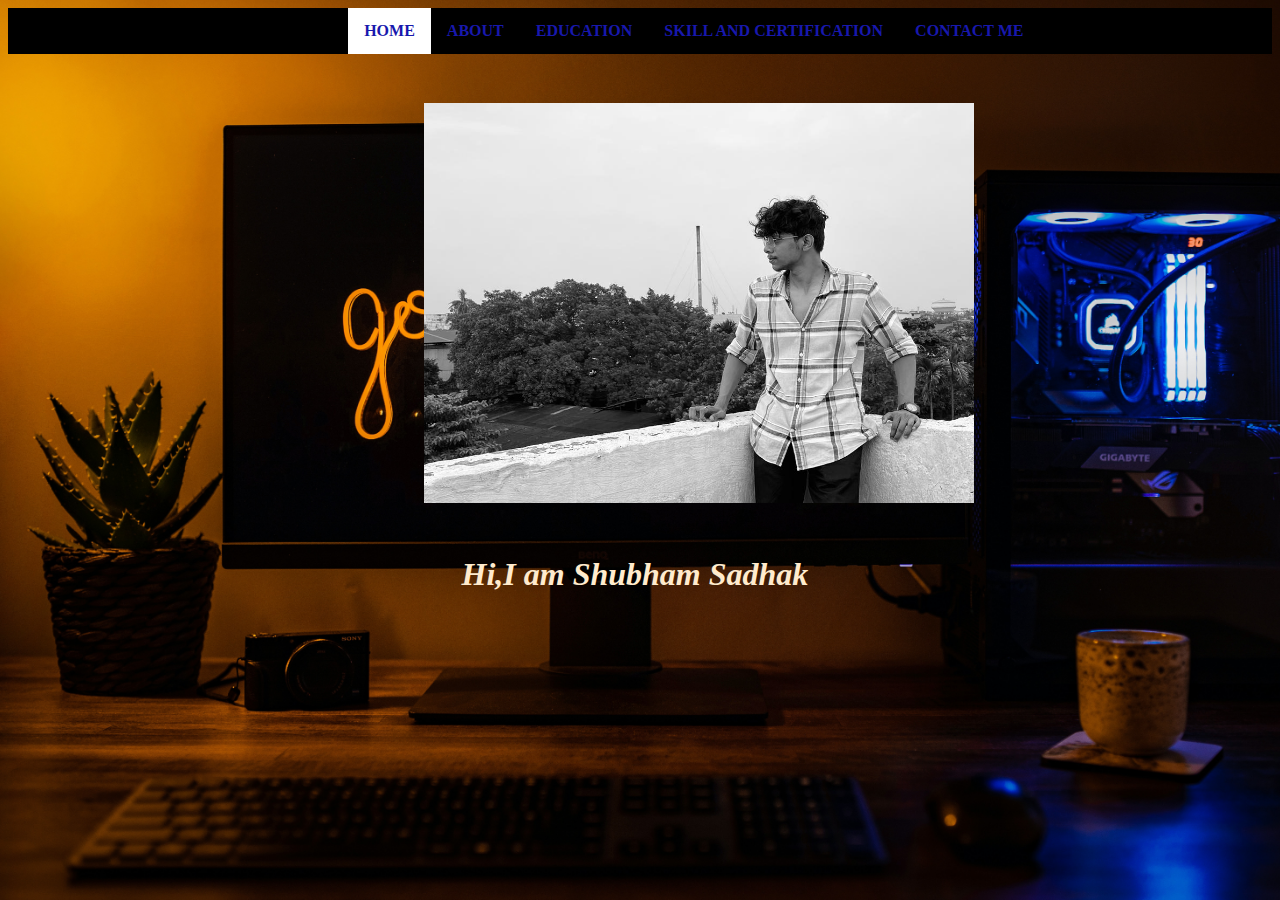
<file: index.html>
<!DOCTYPE html>
<html lang="en">
<head>
    <meta charset="UTF-8">
    <meta http-equiv="X-UA-Compatible" content="IE=edge">
    <meta name="viewport" content="width=device-width, initial-scale=1.0">
    <title>Document</title>
    <link rel="stylesheet" href="style.css">
</head>
<body>
    <style>
        ul 
        {
            list-style-type: none;
            margin: 0;
            padding-left: 9cm;
            overflow: hidden;
            background-color:black;
        }
li
    {
        float: left;
    }
li a 
{
        display: block;
        color:#1818ad;
        text-align: center;
        padding: 14px 16px;
        text-decoration: none;
}
li a:hover:not(.active) 
{
    background-color:white;
}
.active 
{
    background-color:white;
}
</style>
</head>
<body>
    <ul>
        <b>
        <li><a class="active" href="index.html">HOME</a></li>
        <li><a href="about.html">ABOUT</a></li>
        <li><a href="Education.html">EDUCATION</a></li>
        <li><a href="Skillandcertification.html">SKILL AND CERTIFICATION</a></li>
        <li><a href="contact.html">CONTACT ME</a></li>
        </b>
    </ul>
    <div class="img">
        <img src="my.jpg" 
        alt="BARI JAA"
        height="400"
        width="550"/>
    </div>
        <div class="name">
            <B>
            <h1>
                    <i>Hi,I am Shubham Sadhak</i>
                </h1>
            </B>
        </div>
    </body>
    </html>
</file>
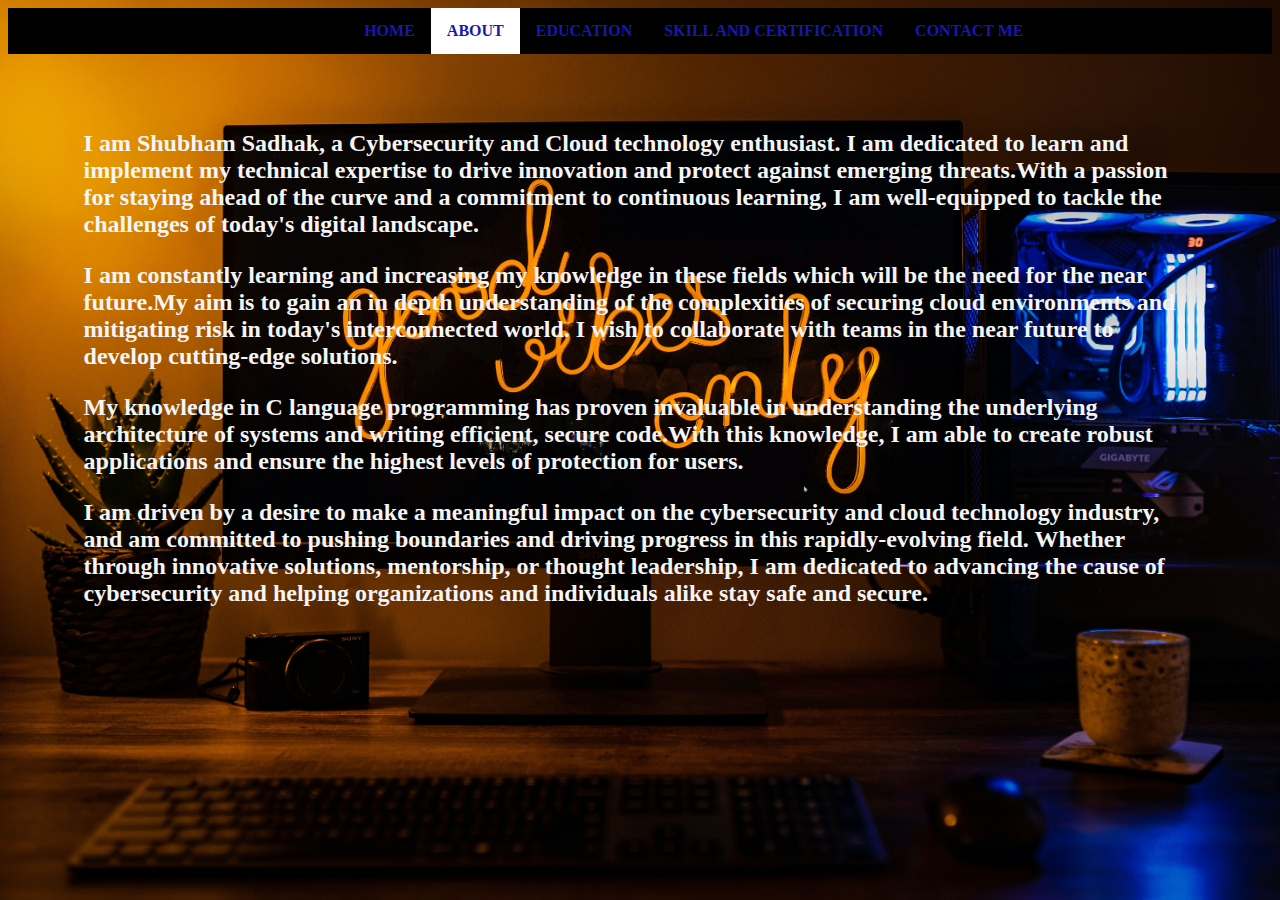
<file: about.html>
<!DOCTYPE html>
<html lang="en">
<head>
    <meta charset="UTF-8">
    <meta name="viewport" content="width=device-width, initial-scale=1.0">
    <title>Document</title>
    <link rel="stylesheet" href="abt.css">
</head>
<body>
    <style>
        ul 
        {
            list-style-type: none;
            margin: 0;
            padding-left: 9cm;
            overflow: hidden;
            background-color:black;
        }
li
    {
        float: left;
    }
li a 
{
        display: block;
        color:#1818ad;
        text-align: center;
        padding: 14px 16px;
        text-decoration: none;
}
li a:hover:not(.active) 
{
    background-color:white;
}
.active
{
    background-color:white;
}
</style>
</head>
<body>
    <ul>
        <b>
        <li><a href="index.html">HOME</a></li>
        <li><a class="active" href="about.html">ABOUT</a></li>
        <li><a href="Education.html">EDUCATION</a></li>
        <li><a href="Skillandcertification.html">SKILL AND CERTIFICATION</a></li>
        <li><a href="contact.html">CONTACT ME</a></li>
        </b>
    </ul>
    <div class="about"><h2>
        <p id="p1">
        I am Shubham Sadhak, a Cybersecurity and Cloud technology enthusiast. 
        I am dedicated to learn and implement my technical expertise to drive innovation and
        protect against emerging threats.With a passion for staying ahead of the curve and a 
        commitment to continuous learning, I am well-equipped to tackle
        the challenges of today's digital landscape.
        </p>
        <p id="p2">
        I am constantly learning and increasing my knowledge in these fields which will 
        be the need for the near future.My aim is to gain an in depth understanding of the complexities
        of securing cloud environments and mitigating risk in today's interconnected world. 
        I wish to collaborate with teams in the near future to develop cutting-edge solutions.
        </p>
        <p id="p3">
        My knowledge in C language programming has proven invaluable in understanding the underlying 
        architecture of systems and writing efficient, secure code.With this knowledge,
        I am able to create robust applications and ensure the highest levels of protection for users.
        </p>
        <p id="p4"> 
        I am driven by a desire to make a meaningful impact on the cybersecurity and cloud technology industry,
        and am committed to pushing boundaries and driving progress in this rapidly-evolving field.
        Whether through innovative solutions, mentorship, or thought leadership, I am dedicated to advancing 
        the cause of cybersecurity and helping organizations and individuals alike stay safe and secure.
        </p>
    </div>
</h2>
</body>
</html>
</file>
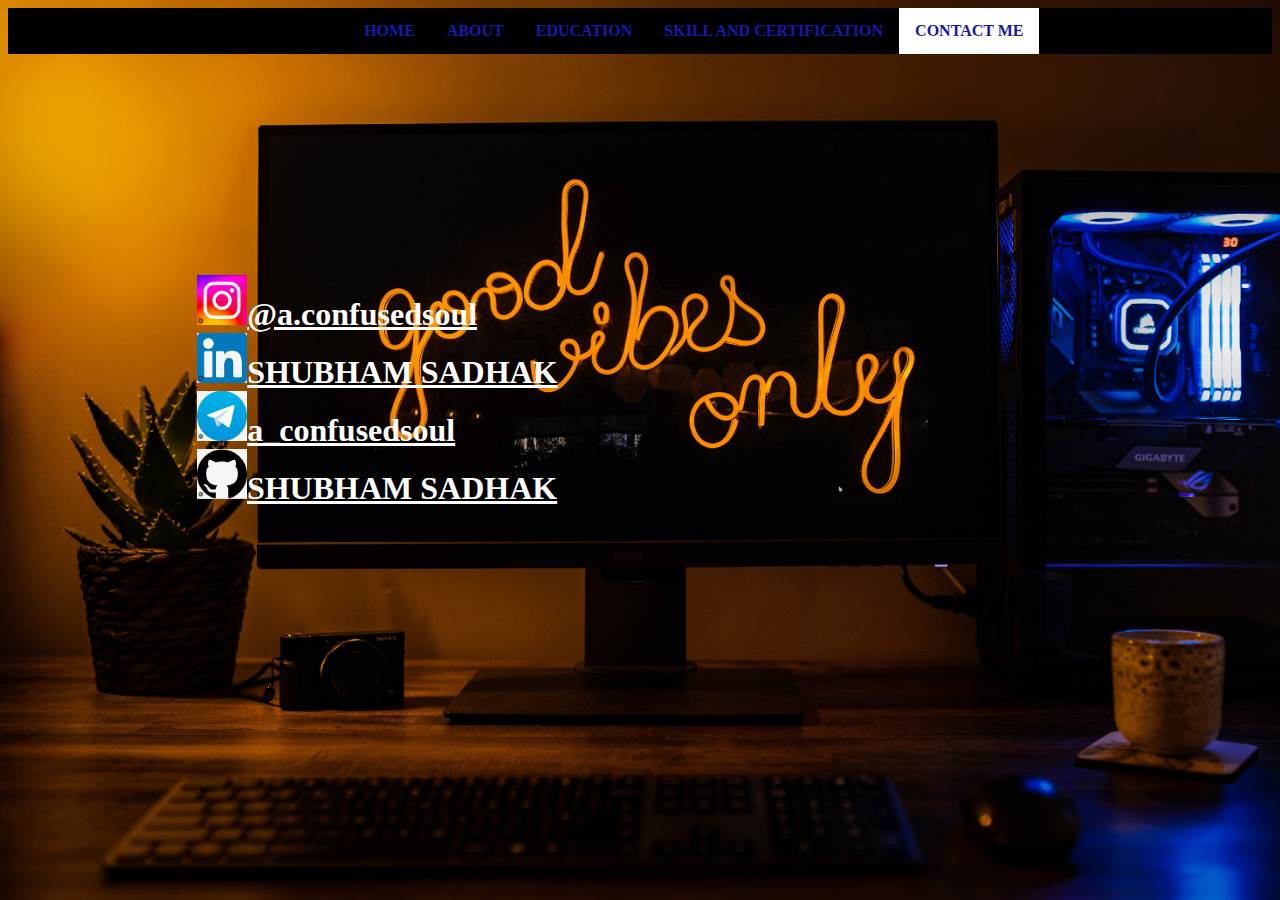
<file: contact.html>
<!DOCTYPE html>
<html lang="en">
<head>
    <meta charset="UTF-8">
    <meta name="viewport" content="width=device-width, initial-scale=1.0">
    <title>Document</title>
    <link rel="stylesheet" href="cont.css">
</head>
<body>
    <style>
        ul 
        {
            list-style-type: none;
            margin: 0;
            padding-left: 9cm;
            overflow: hidden;
            background-color:black;
        }
li
    {
        float: left;
    }
li a 
{
        display: block;
        color:#1818ad;
        text-align: center;
        padding: 14px 16px;
        text-decoration: none;
}
li a:hover:not(.active) 
{
    background-color:white;
}
.active 
{
    background-color:white;
}
</style>
</head>
<body>
    <ul>
        <b>
        <li><a href="index.html">HOME</a></li>
        <li><a href="about.html">ABOUT</a></li>
        <li><a href="Education.html">EDUCATION</a></li>
        <li><a href="Skillandcertification.html">SKILL AND CERTIFICATION</a></li>
        <li><a class="active" href="contact.html">CONTACT ME</a></li>
        </b>
    </ul>
<h1>  
<p class="img"> 
<img src="ME2.jpg"height="50"/><a class="a" href="https://instagram.com/a.confusedsoul?igshid=YmMyMTA2M2Y=">@a.confusedsoul</a> 
<br>   
<img src="linkedin.jpg"height="50"/><a class="b" href="https://www.linkedin.com/in/shubham-sadhak-532a4a253">SHUBHAM SADHAK</a>
<br>
<img src="Telegram.jpg"height="50"/><a class="c" href="https://t.me/a_confusedsoul">a_confusedsoul</a>
<br>
<img src="Github.jpg"height="50"/><a class="d"href="https://github.com/ShubhamSadhak">SHUBHAM SADHAK</a>
<br>
</P>
</h1>
</body>
</html>
</file>
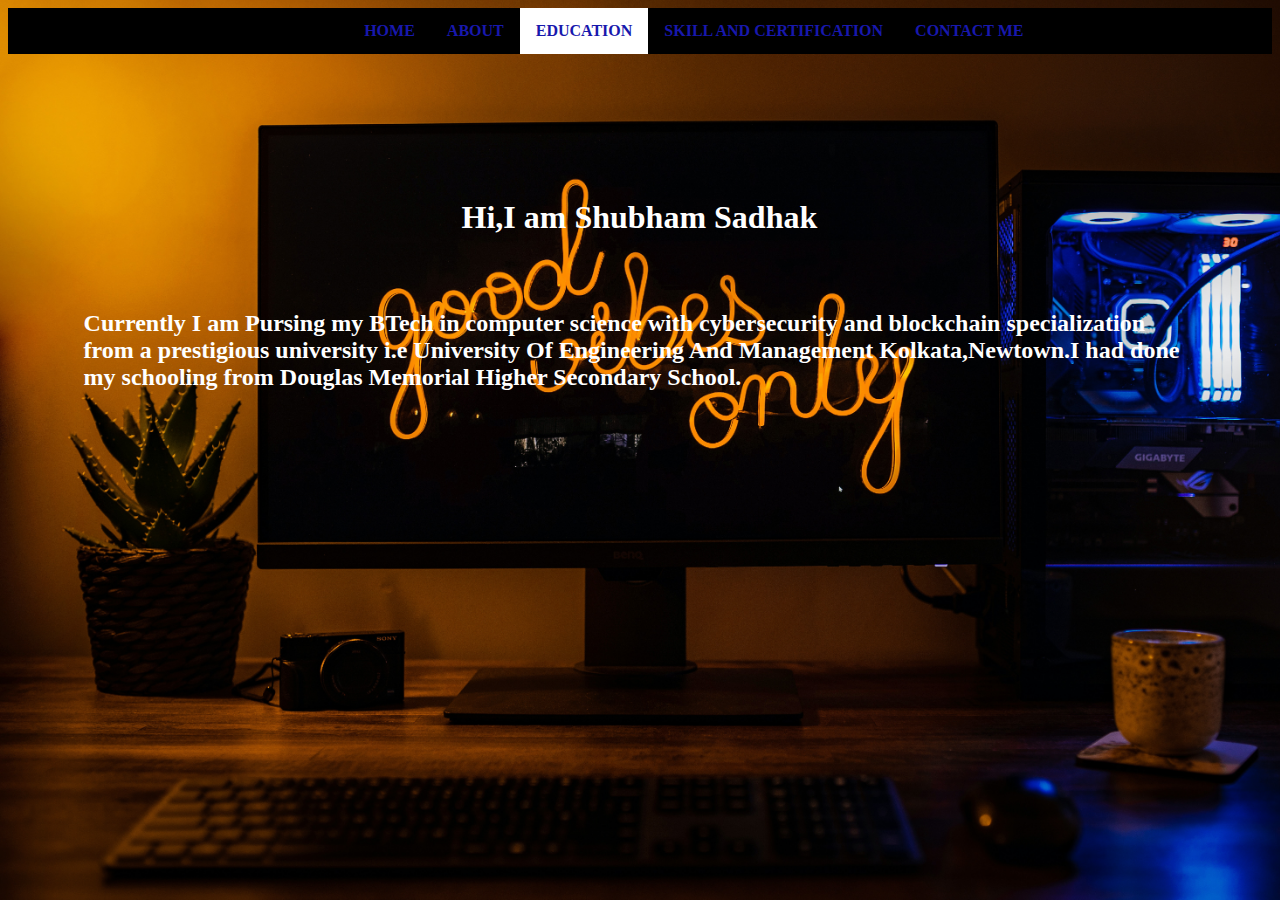
<file: Education.html>
<!DOCTYPE html>
<html lang="en">
<head>
    <meta charset="UTF-8">
    <meta name="viewport" content="width=device-width, initial-scale=1.0">
    <title>Document</title>
    <link rel="stylesheet" href="edu.css">
</head>
<body>
    <style>
        ul 
        {
            list-style-type: none;
            margin: 0;
            padding-left: 9cm;
            overflow: hidden;
            background-color:black;
        }
li
    {
        float: left;
    }
li a 
{
        display: block;
        color:#1818ad;
        text-align: center;
        padding: 14px 16px;
        text-decoration: none;
}
li a:hover:not(.active) 
{
    background-color:white;
}
.active 
{
    background-color:white;
}
</style>
</head>
<body>
    <ul>
        <b>
        <li><a href="index.html">HOME</a></li>
        <li><a href="about.html">ABOUT</a></li>
        <li><a class="active" href="Education.html">EDUCATION</a></li>
        <li><a href="Skillandcertification.html">SKILL AND CERTIFICATION</a></li>
        <li><a href="contact.html">CONTACT ME</a></li>
        </b>
    </ul>
    <h1>
    <P class="edu">Hi,I am Shubham Sadhak</P>
    </h1>
    <br>
    <h2>
    <p class="e2"> 
        Currently I am Pursing my BTech in computer science with cybersecurity and blockchain specialization from a
        prestigious university i.e University Of Engineering And Management Kolkata,Newtown.I had done my schooling 
        from Douglas Memorial Higher Secondary School. 
</p>
</h2>
</body>
</html>
</file>
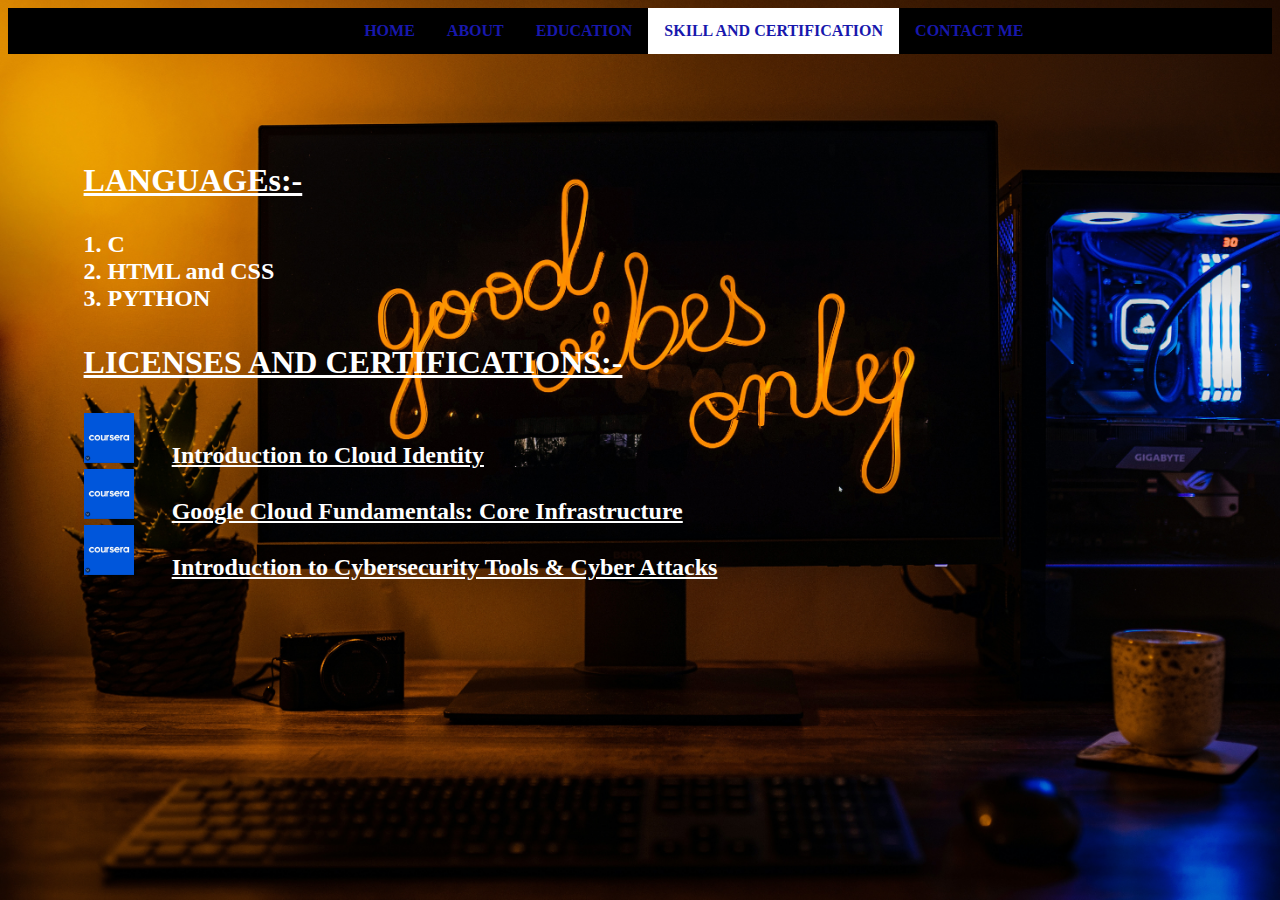
<file: Skillandcertification.html>
<!DOCTYPE html>
<html lang="en">
<head>
    <meta charset="UTF-8">
    <meta name="viewport" content="width=device-width, initial-scale=1.0">
    <title>Document</title>
<link rel ="stylesheet" href ="skill.css">
</head>
<body>
    <style>
        ul 
        {
            list-style-type: none;
            margin: 0;
            padding-left: 9cm;
            overflow: hidden;
            background-color:black;
}
li
    {
        float: left;
    }
li a 
{
        display: block;
        color:#1818ad;
        text-align: center;
        padding: 14px 16px;
        text-decoration: none;
}
li a:hover:not(.active) 
{
    background-color:white;
}
.active
{
    background-color:white;
}
</style>
</head>
<body>
    <ul>
        <b>
        <li><a href="index.html">HOME</a></li>
        <li><a href="about.html">ABOUT</a></li>
        <li><a href="Education.html">EDUCATION</a></li>
        <li><a class="active" href="Skillandcertification.html">SKILL AND CERTIFICATION</a></li>
        <li><a href="contact.html">CONTACT ME</a></li>
        </b>
    </ul>
    <h1>
        <p class="lang">
                    <B>
                        <U>LANGUAGEs:-</U>
                    </B>
            </p>  
    </h1>
            <h2>         
        <p class="code">
                    1. C 
                    <br> 
                    2. HTML and CSS
                    <br>
                    3. PYTHON
                    <br> 
        </p>
            </h2> 
            <H1>
                <p class="l">
                <B>
                    <U>LICENSES AND CERTIFICATIONS:-</U>
                </B>
                </p>
            </H1>
    </h2>   
        <h2>
            <p class="landc">
            <img src="COURSERA.jpg"height="50"/><a class="a"href="https://www.coursera.org/account/accomplishments/certificate/MXCHJLDU8APJ">Introduction to Cloud Identity</a>
            <br>
            <img src="COURSERA.jpg"height="50"/><a class="b"href="https://www.coursera.org/account/accomplishments/certificate/EVSVUP99H8BM">Google Cloud Fundamentals: Core Infrastructure</a>
            <br>
            <img src="COURSERA.jpg"height="50"/><a class="c"href="https://www.coursera.org/account/accomplishments/certificate/D2KZSAQ8HAUH">Introduction to Cybersecurity Tools & Cyber Attacks</a>
            </p>
        </h2>
</body>
</html>
</file>
<file: style.css>
@import url('https://fonts.googleapis.com/css2?family=Poppins:ital,wght@1,200&display=swap');
.img
{
    margin-left: 2cm;
    margin-right: 2cm;
    margin-top: 1.3cm;
    padding-left: 9cm;
}
.name
{
    color: blanchedalmond;
    margin-top: 1.3cm;
    margin-left: 12cm;
}
body
{
    background: url('bg.jpg');
    background-size: cover;
    background-repeat: no-repeat;
    background-attachment: fixed;
    background-position: center
}
</file>
<file: abt.css>
@import url('https://fonts.googleapis.com/css2?family=Playfair+Display&family=Poppins:wght@100&display=swap');
.about
{
        margin-top: 2cm;
        margin-left: 2cm;
        margin-right: 2cm; 
        color:whitesmoke;
}
body
{
    background: url('bg.jpg');
    background-size: cover;
    background-repeat: no-repeat;
    background-attachment: fixed;
    background-position: center
}
</file>
<file: cont.css>
@import url('https://fonts.googleapis.com/css2?family=Poppins:ital,wght@1,200&display=swap');
.img
{
    
    padding-left: 5cm;
    padding-top: 5cm;
}
.a
{
    color:white;
}
.b
{
    color:white
}
.c
{
    color:white
}
.d
{
    color:white
}
body
{
    background :url('bg.jpg');
    background-size:cover;
    background-repeat:no-repeat;
    background-attachment:fixed;
    background-position:centre;
}
</file>
<file: edu.css>
@import url('https://fonts.googleapis.com/css2?family=Poppins:ital,wght@1,200&display=swap');
.edu
{  
    padding-left: 12cm;
    padding-top: 3cm;
    color: white;

}
.e2
{
    padding-left: 2cm;
    padding-right: 2cm;
    color: white;
}
body
{
    background :url('bg.jpg');
    background-size:cover;
    background-repeat:no-repeat;
    background-attachment:fixed;
    background-position:centre;
}
</file>
<file: skill.css>
@import url('https://fonts.googleapis.com/css2?family=Poppins:ital,wght@1,200&display=swap');
.a
{   
    padding-left: 1cm;
    color: white;
}
.b
{   
    padding-left: 1cm;
    color: white;
}
.c
{   
    padding-left: 1cm;
    color: white;
}
.lang
{
    padding-left: 2cm;
    padding-top: 2cm;
    color: white;
}
.l
{   padding-left: 2cm;
    color: white;
}
.code
{
    padding-left: 2cm;
    color: white;
}
.landc
{
    padding-left: 2cm;
}
body
{
    background :url('bg.jpg');
    background-size:cover;
    background-repeat:no-repeat;
    background-attachment:fixed;
    background-position:centre;
}
</file>
